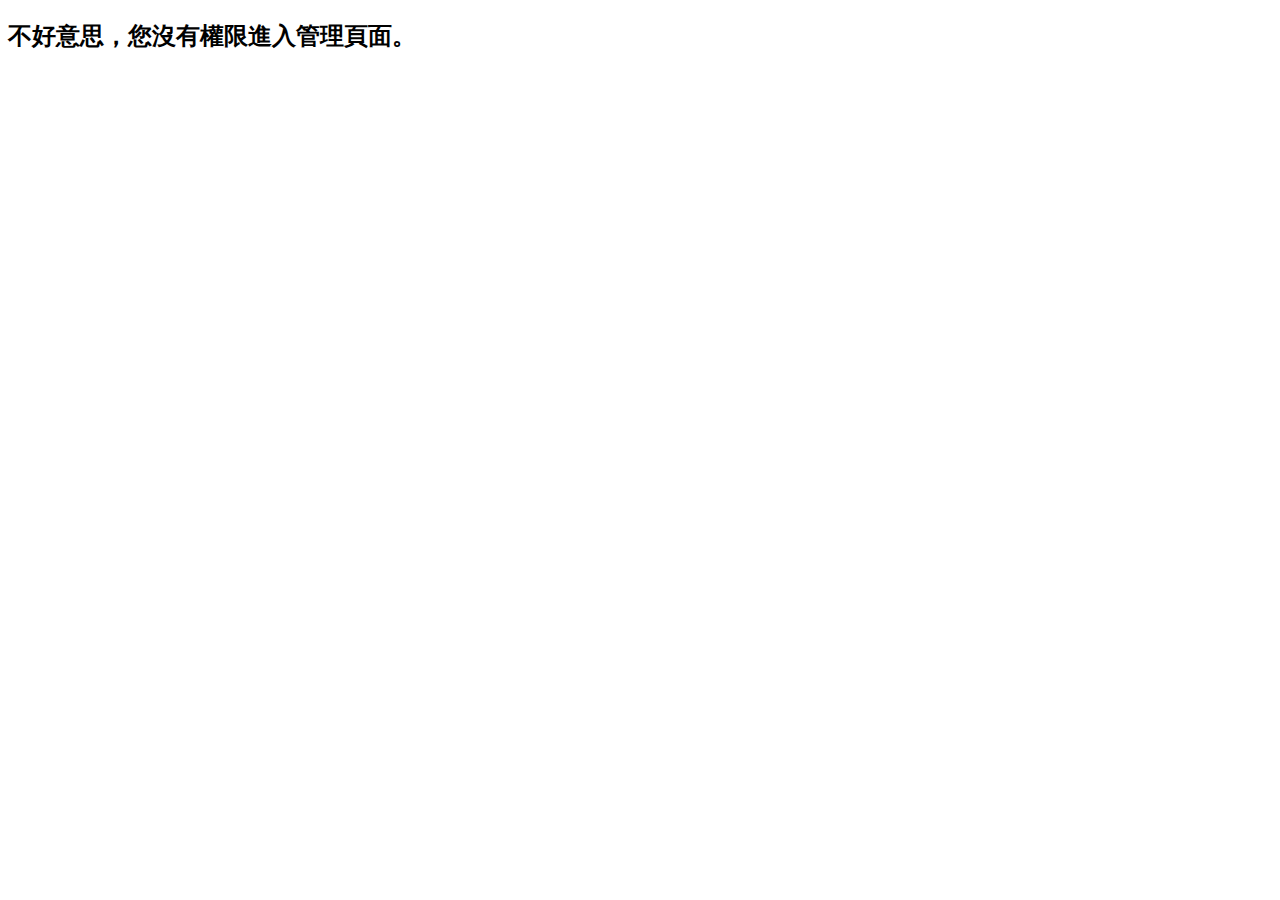
<file: stylish/src/main/resources/templates/accessDenied.html>
<!DOCTYPE html>
<html xmlns:th="http://www.thymeleaf.org" lang="en">
    <head>
        <title>Thank you</title>
        <link
            rel="stylesheet"
            th:href="@{/css/headerAndFooter.css}"
            type="text/css"
        />
        <link rel="stylesheet" th:href="@{/css/oneLine.css}" type="text/css" />
    </head>
    <body>
        <header th:replace="fragments/header :: header"></header>
        <h2>不好意思，您沒有權限進入管理頁面。</h2>
        <footer th:replace="fragments/footer :: footer"></footer>
    </body>
</html>
</file>
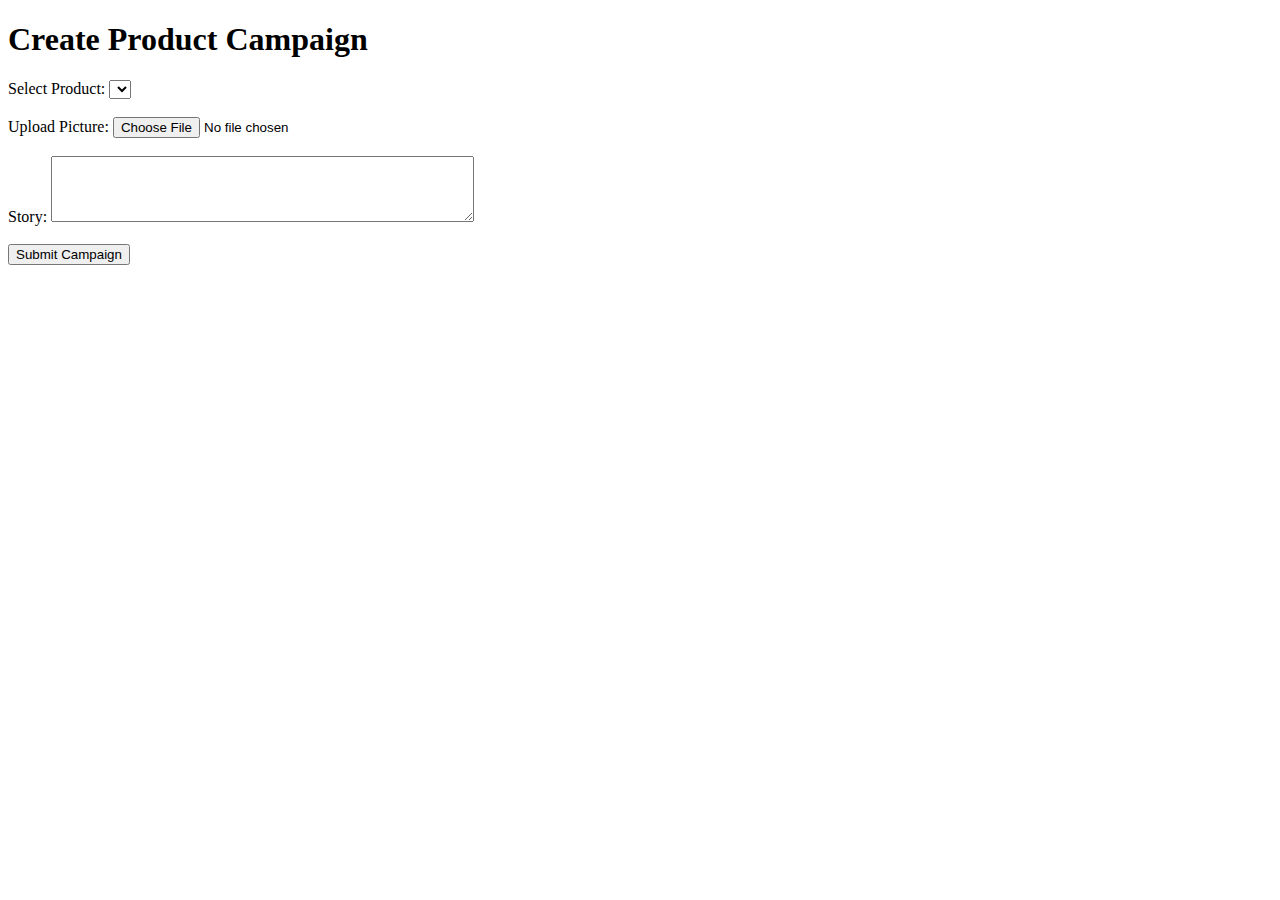
<file: stylish/src/main/resources/templates/campaign.html>
<!DOCTYPE html>
<html lang="en">
    <head>
        <meta charset="UTF-8" />
        <meta name="viewport" content="width=device-width, initial-scale=1.0" />
        <title>Product Campaign</title>
    </head>
    <body>
        <h1 th:text="${message}"></h1>
        <h1>Create Product Campaign</h1>
        <form
            action="/api/1.0/admin/uploadCampaign"
            method="POST"
            enctype="multipart/form-data"
        >
            <label for="productSelect">Select Product:</label>
            <select id="productSelect" name="productId">
                <!-- Product options will be populated here --></select
            ><br /><br />

            <label for="pictureFile">Upload Picture:</label>
            <input
                type="file"
                id="pictureFile"
                name="pictureFile"
                accept="image/*"
            /><br /><br />

            <label for="story">Story:</label>
            <textarea id="story" name="story" rows="4" cols="50"></textarea
            ><br /><br />

            <button type="submit">Submit Campaign</button>
        </form>
        <script th:src="@{/js/campaignCreate.js}"></script>
    </body>
</html>
</file>
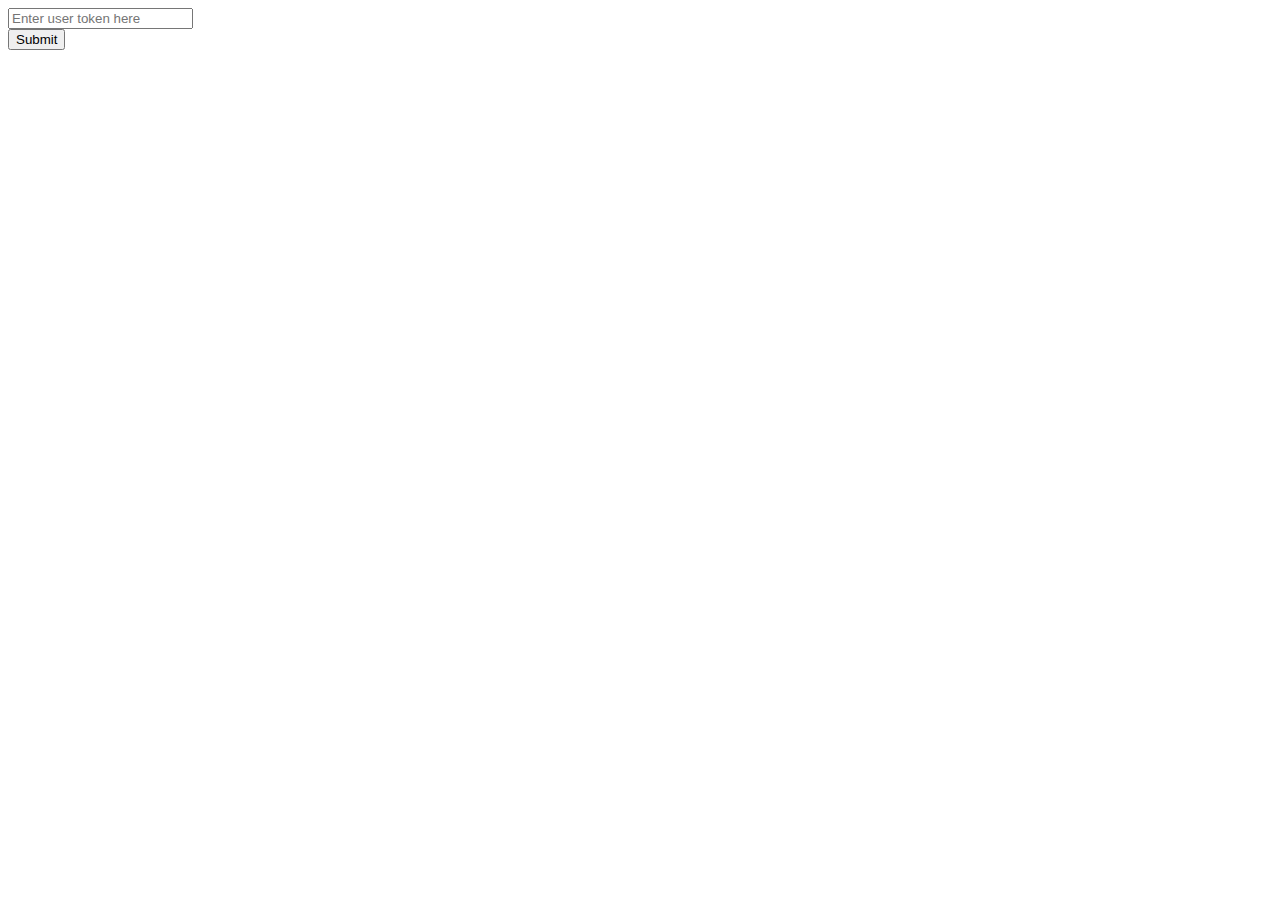
<file: stylish/src/main/resources/templates/checkout.html>
<!DOCTYPE html>
<html xmlns:th="http://www.thymeleaf.org" lang="en">
    <head>
        <meta charset="UTF-8" />
        <meta name="viewport" content="width=device-width, initial-scale=1.0" />
        <title>Checkout Page</title>
        <link th:href="@{/css/tapPay.css}" rel="stylesheet" type="text/css" />
        <script src="https://js.tappaysdk.com/sdk/tpdirect/v5.14.0"></script>
    </head>
    <body>
        <input
            type="text"
            placeholder="Enter user token here"
            id="user-token"
        />
        <div class="tpfield" id="card-number"></div>
        <div class="tpfield" id="card-expiration-date"></div>
        <div class="tpfield" id="card-ccv"></div>
        <button id="submit-button" onclick="onSubmit()">Submit</button>
        <div id="card-errors"></div>
        <script th:src="@{/js/tapPay.js}"></script>
    </body>
</html>
</file>
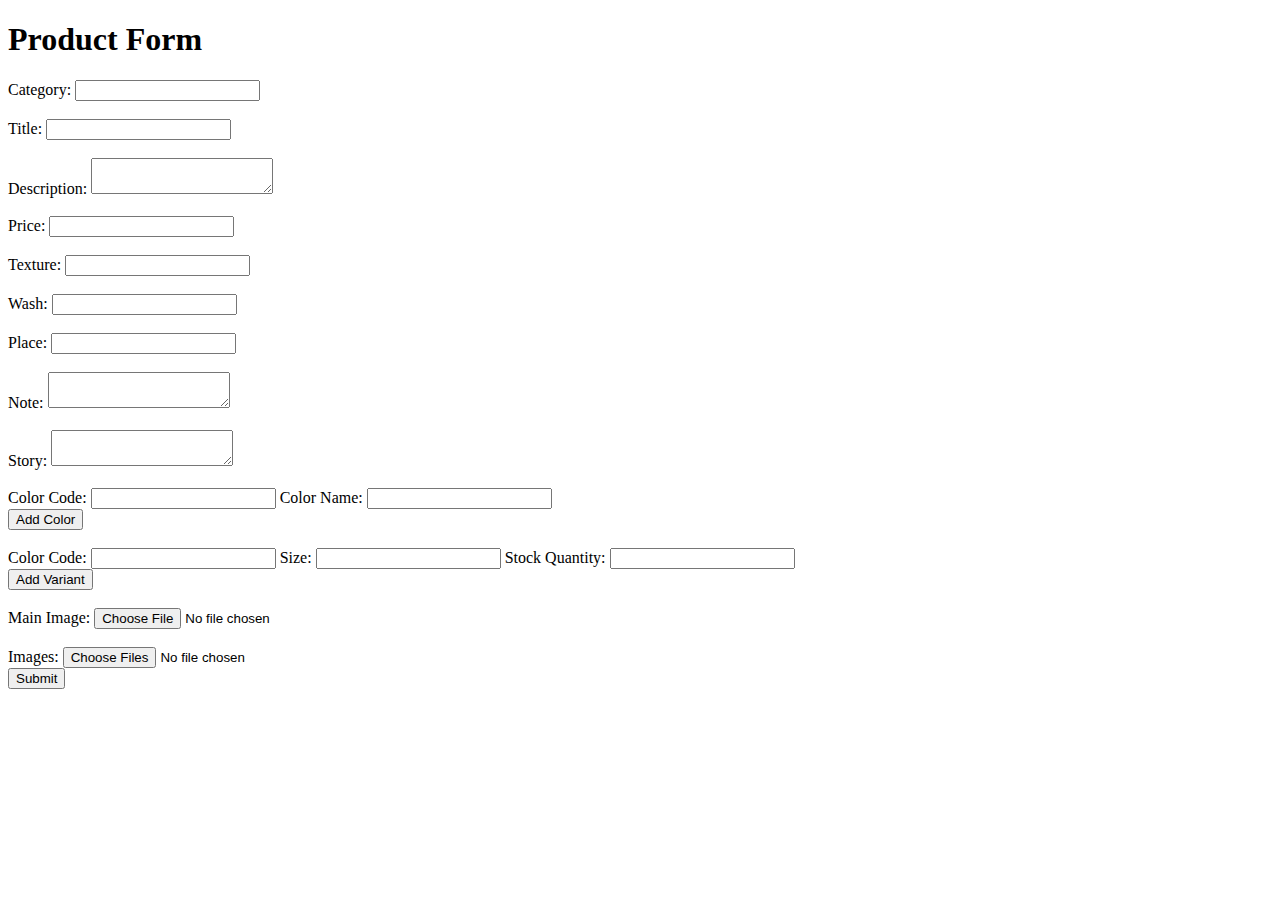
<file: stylish/src/main/resources/templates/productUpload.html>
<!DOCTYPE html>
<html xmlns:th="http://www.thymeleaf.org" lang="en">
    <head>
        <meta charset="UTF-8" />
        <meta name="viewport" content="width=device-width, initial-scale=1.0" />
        <link
            th:href="@{/css/management.css}"
            rel="stylesheet"
            type="text/css"
        />
        <title>Product Form</title>
    </head>
    <body>
        <h1 th:text="${message}"></h1>
        <h1>Product Form</h1>
        <form
            action="/api/1.0/admin/uploadProduct"
            method="POST"
            enctype="multipart/form-data"
        >
            <label for="category">Category:</label>
            <input type="text" id="category" name="category" required />
            <br /><br />

            <label for="title">Title:</label>
            <input type="text" id="title" name="title" required />
            <br /><br />

            <label for="description">Description:</label>
            <textarea id="description" name="description"></textarea>
            <br /><br />

            <label for="price">Price:</label>
            <input type="number" id="price" name="price" step="0.01" required />
            <br /><br />

            <label for="texture">Texture:</label>
            <input type="text" id="texture" name="texture" />
            <br /><br />

            <label for="wash">Wash:</label>
            <input type="text" id="wash" name="wash" />
            <br /><br />

            <label for="place">Place:</label>
            <input type="text" id="place" name="place" />
            <br /><br />

            <label for="note">Note:</label>
            <textarea id="note" name="note"></textarea>
            <br /><br />

            <label for="story">Story:</label>
            <textarea id="story" name="story"></textarea>
            <br /><br />

            <!-- Colors -->
            <div id="color_div_container">
                <div class="color_div" id="color_div_0">
                    <label for="colors[0].code">Color Code:</label>
                    <input
                        type="text"
                        id="colors[0].code"
                        name="colors[0].code"
                        required
                    />

                    <label for="colors[0].name">Color Name:</label>
                    <input
                        type="text"
                        id="colors[0].name"
                        name="colors[0].name"
                        required
                    />
                </div>
            </div>
            <button type="button" onclick="addColor()">Add Color</button>
            <br /><br />

            <!-- Variants -->
            <div id="variant_div_container">
                <div class="variant_div" id="variant_div_0">
                    <label for="variants[0].colorCode">Color Code:</label>
                    <input
                        type="text"
                        id="variants[0].colorCode"
                        name="variants[0].colorCode"
                        required
                    />

                    <label for="variants[0].size">Size:</label>
                    <input
                        type="text"
                        id="variants[0].size"
                        name="variants[0].size"
                        required
                    />

                    <label for="variants[0].stock">Stock Quantity:</label>
                    <input
                        type="number"
                        id="variants[0].stock"
                        name="variants[0].stock"
                        required
                    />
                </div>
            </div>
            <button type="button" onclick="addVariant()">Add Variant</button>
            <br /><br />

            <label for="mainImageFile">Main Image:</label>
            <input type="file" id="mainImageFile" name="mainImageFile" />
            <br /><br />

            <div class="image_div" id="image_div">
                <label for="imagesFiles">Images:</label>
                <input
                    type="file"
                    id="imagesFiles"
                    name="imagesFiles"
                    multiple
                />
            </div>

            <button type="submit">Submit</button>
        </form>

        <script th:src="@{/js/management.js}"></script>
    </body>
</html>
</file>
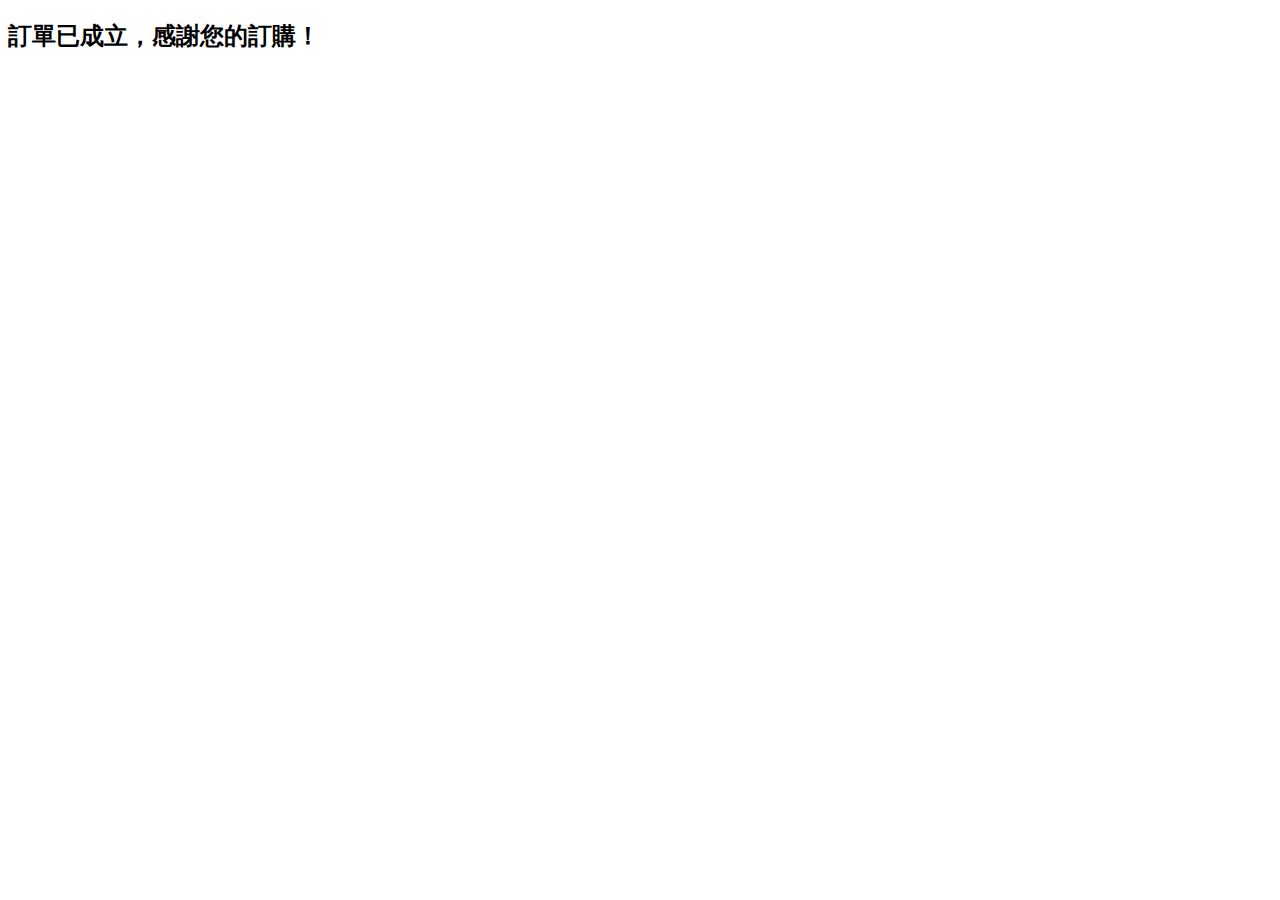
<file: stylish/src/main/resources/templates/thankyou.html>
<!DOCTYPE html>
<html xmlns:th="http://www.thymeleaf.org" lang="en">
    <head>
        <title>Thank you</title>
        <link
            rel="stylesheet"
            th:href="@{/css/headerAndFooter.css}"
            type="text/css"
        />
        <link rel="stylesheet" th:href="@{/css/oneLine.css}" type="text/css" />
    </head>
    <body>
        <header th:replace="fragments/header :: header"></header>
        <h2>訂單已成立，感謝您的訂購！</h2>
        <footer th:replace="fragments/footer :: footer"></footer>
    </body>
</html>
</file>
